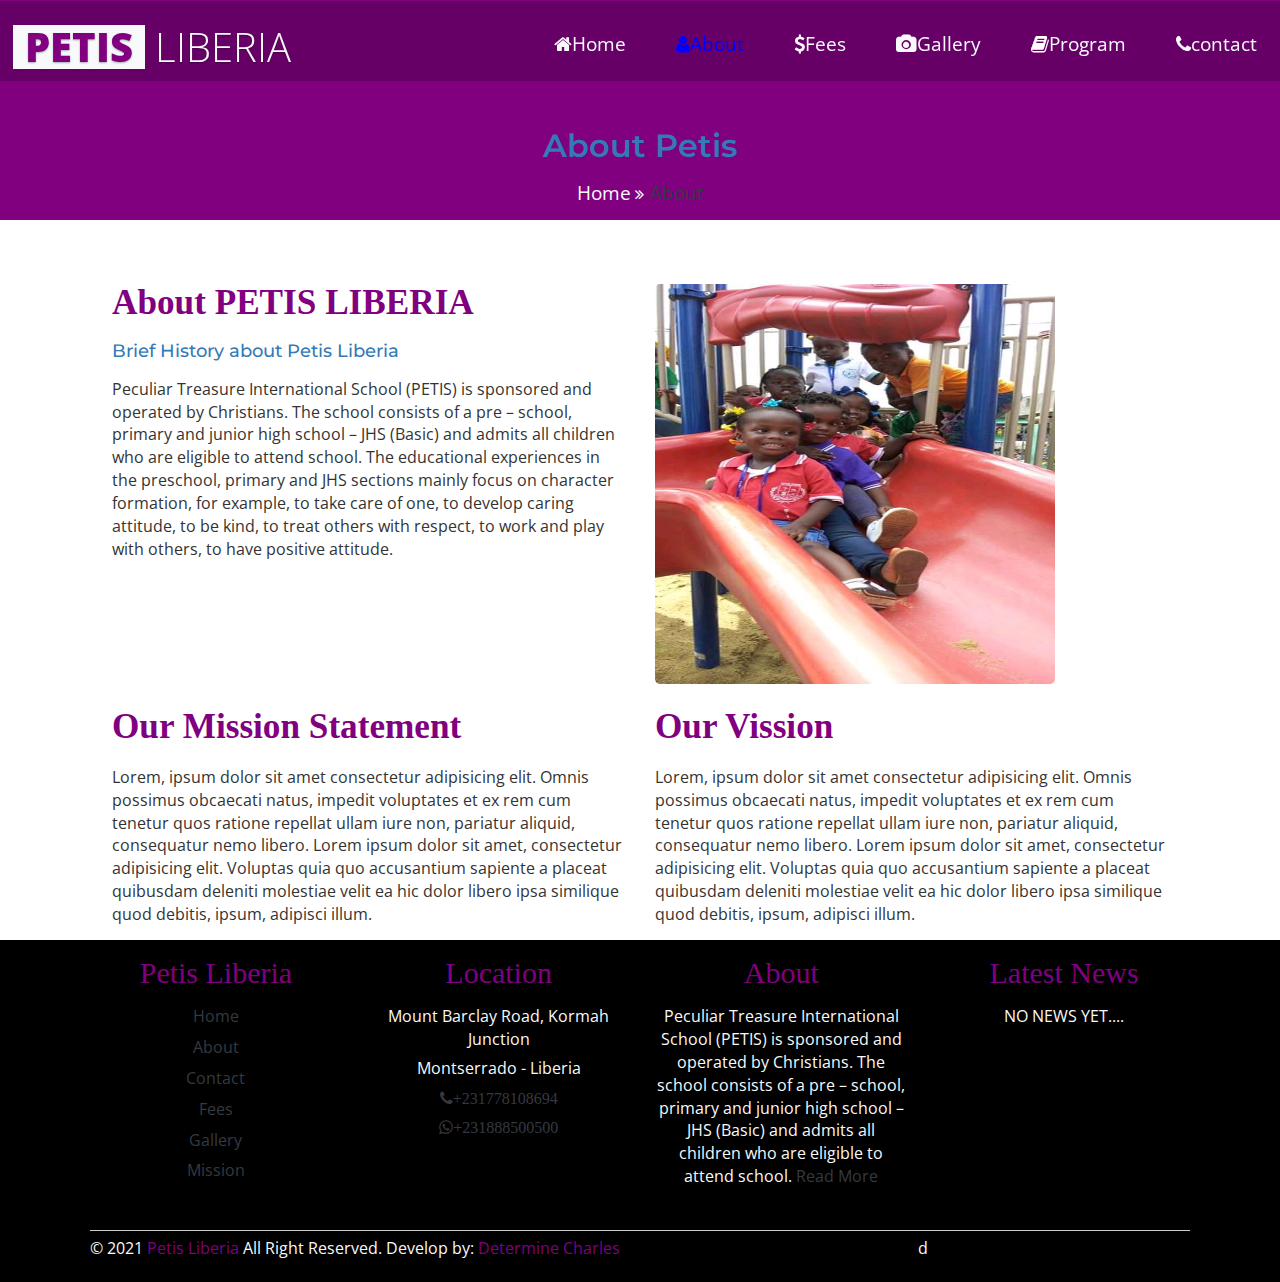
<file: petis-main/about-petis/about-petis.html>
<!DOCTYPE html>
<html lang="en">
<head>
<title>Petis | Home | Education Worth Acquiring </title>
<meta charset="UTF-8">
<meta name="viewport" content="width=device-width, initial-scale=1">
<meta http-equiv="Content-Type" content="text/html; charset=utf-8" />
<meta name="keywords" content="Perculiar Treasure International School Responsive Design" />
<script type="application/x-javascript"> addEventListener("load", function() { setTimeout(hideURLbar, 0); }, false);
		function hideURLbar(){ window.scrollTo(0,1); } </script>
	<link href="../../css/bootstrap.css" rel="stylesheet" type="text/css" media="all" />
	<link href="../../css/font-awesome.css" rel="stylesheet"> 

	<link href="../../css/petis-mobile-menu.css" rel="stylesheet" type="text/css" media="all" />

	<link href="../../css/style.css" rel="stylesheet" type="text/css" media="all" />
	<link href="//fonts.googleapis.com/css?family=Montserrat:100,100i,200,200i,300,300i,400,400i,500,500i,600,600i,700,700i,800,800i,900,900i&amp;subset=cyrillic,cyrillic-ext,latin-ext,vietnamese" rel="stylesheet">
	<link href="//fonts.googleapis.com/css?family=Open+Sans:300,300i,400,400i,600,600i,700,700i,800,800i&amp;subset=cyrillic,cyrillic-ext,greek,greek-ext,latin-ext,vietnamese" rel="stylesheet">
    <link rel="stylesheet" href="../../css/sticky.css">
    <link rel="stylesheet" href="about-petis.css">
</head>
<body>
<div id="home" class="petis-banner"> 
	<!-- header section-->
	<div class="sticky">
	<div class="petis-header">
		<div class="petis-logo">
			<h1><a class="navbar-brand" href="../../index.html"><span>Petis</span> <i>Liberia</i></a></h1>
		</div>
		<!--This navigation is for large screen devices-->
		<nav class="petis-nav">
			<ul class="petis-ul">
			<li> <a href="../../index.html"><i class="fa fa-home"></i>Home</a> </li>
			<li> <a href="#services"  class="petis-active"><i class="fa fa-user"></i>About</a> </li>
			<li> <a href="#services" class=""><i class="fa fa-usd"></i>Fees</a> </li>
					<li> <a href="#team" class=""><i class="fa fa-camera"></i>Gallery</a> </li>
					<li> <a href="#team" class=""><i style="color: #ffffff" class="fa fa-book"></i>Program</a> </li>
					<li> <a href="#mail" class=""><i class="fa fa-phone"></i>contact</a> </li>
			</ul>
		</nav>
		<!-- This navigation  will appear when the screen reaches 768px -->
		<div class="overlay overlay-contentpush">
			<button type="button" class="overlay-close"><i class="fa fa-times" aria-hidden="true"></i></button>

			<nav>
				<ul>
					<li> <a href="../../index.html" class="scroll"><i class="fa fa-home"></i>Home</a> </li>
					<li> <a href="#about" class="scroll"><i class="fa fa-user"></i>About Us</a> </li>
					<li> <a href="#stats" class="scroll"><i class="fa fa-usd"></i>Fees</a> </li>
					<li> <a href="#services" class="scroll"><i class="fa fa-camera"></i>Gallery</a> </li>
					<li> <a href="#testimonials" class="scroll"><i style="color: #ffffff" class="fa fa-book"></i>Program</a> </li>
					<li> <a href="#team" class="scroll"><i class="fa fa-phone"></i>contact</a> </li>
				</ul>
			</nav>
		</div>
		<div class="mobile-nav-button">
			<button id="trigger-overlay" type="button"><i class="fa fa-bars" aria-hidden="true"></i></button>
		</div>
		<!-- search -->
		<div class="petis-search">
			<div class="petis-main-header">
				<ul class="petis-header-buttons">
					<li><a class="petis-search-trigger" href="#petis-search"> <span></span></a></li>
				</ul>
			</div>
			<div id="petis-search" class="petis-search">
				<form action="#" method="post">
					<input name="Search" type="search" placeholder="Click enter after typing...">
				</form>
			</div>
        </div>
		<!-- //search -->

		<!-- <div class="clearfix"></div> -->
	</div>
	</div>
</div>
<!-- // header end-->
<div class="contianer-fluid sticky-top">
    <div class="row about-petis-main">
        <div class="col-lg-12 petis-abt">
          <h2 class="text-primary">About Petis</h2>
          <p class="text-light"><a class="abt-home" href="../../index.html">Home</a> 
             <span class="fa fa-angle-double-right"></span> 
            <a class="active" href="#">About</a></p>
        </div>
    </div>
</div>
<!-- About Petis Liberia -->
<section id="about-petis">
    <div class="row">
        <div class="col-lg-6 col-md-6 col-sm-12">
            <h3 class="petis-color petis-h3">About PETIS LIBERIA</h3>
            <h4 class="text-primary petis-h4">Brief History about Petis Liberia</h4>
            <p>Peculiar Treasure International School (PETIS) is sponsored and operated by Christians.
                 The school consists of a pre – school, primary and junior high school – JHS (Basic) and admits all 
                 children who are eligible to attend school. The educational experiences in the preschool, primary and JHS 
                 sections mainly focus on character formation, for example, to take care of one, to develop caring attitude, 
                to be kind, to treat others with respect, to work and play with others, to have positive attitude.</p>
        </div>
        <div class="col-lg-6 col-md-6 col-sm-12 petis-rght">
            <img src="../../images/petis-kid-playing1.jpg" alt="">
        </div>
        <!-- mission & vission -->
        <div class="col-lg-6 col-md-6 col-sm-12 mission-vission">
            <h2 class="petis-color">Our Mission Statement</h2>
            <p>
                Lorem, ipsum dolor sit amet consectetur adipisicing elit. 
                Omnis possimus obcaecati natus, impedit voluptates et ex rem 
                cum tenetur quos ratione repellat ullam iure non, pariatur aliquid, consequatur nemo libero.
                Lorem ipsum dolor sit amet, consectetur adipisicing elit. Voluptas 
                quia quo accusantium sapiente a placeat quibusdam deleniti molestiae velit ea hic 
                dolor libero ipsa similique quod debitis, ipsum, adipisci illum.
            </p>
        </div>
        <div class="col-lg-6 col-md-6 col-sm-12 mission-vission">
            <h2 class="petis-color">Our Vission</h2>
            <p>
                Lorem, ipsum dolor sit amet consectetur adipisicing elit. 
                Omnis possimus obcaecati natus, impedit voluptates et ex rem 
                cum tenetur quos ratione repellat ullam iure non, pariatur aliquid, consequatur nemo libero.
                Lorem ipsum dolor sit amet, consectetur adipisicing elit. Voluptas 
                quia quo accusantium sapiente a placeat quibusdam deleniti molestiae velit ea hic 
                dolor libero ipsa similique quod debitis, ipsum, adipisci illum.
            </p>
        </div>
        <!-- //mission & vission -->
    </div>
</section>
<!-- footer -->
<section class="footer">
    <div class="row footer-main">
        <div class="col-lg-3 col-md-4 col-sm-6">
            <h2>Petis Liberia</h2>
        <ul>
            <li><a href="../../index.html">Home</a></li>
            <li><a href="#">About</a></li>
            <li><a href="">Contact</a></li>
            <li><a href="">Fees</a></li>
            <li><a href="">Gallery</a></li>
            <li><a href="">Mission</a></li>
        </ul>
    </div>
    <div class="col-lg-3 col-md-4 col-sm-6">
            <h2>Location</h2>
            <p>Mount Barclay Road, Kormah Junction</p>
            <p>Montserrado - Liberia</p>
            <p><i class="fa fa-phone">+231778108694</i></p>
            <p><i class="fa fa-whatsapp">+231888500500</i></p>
        </div>
    <div class="col-lg-3 col-md-4 col-sm-6">
        <h2>About</h2>
        <p>
                Peculiar Treasure International School (PETIS) is sponsored
                 and operated by Christians. The school consists of a pre – school,
                  primary and junior high school – JHS (Basic) and admits all children
                   who are eligible to attend school.
                   <a href="#about-petis" class="bnt bnt-outline-petis-color">Read More</a>

        </p>
    </div>
    <div class="col-lg-3 col-md-4 col-sm-6">
        <h2>Latest News</h2>
        <p>NO NEWS YET....</p>
    </div> 
    <div class="col-lg-12 topborder">
        <p class="top-border"></p>
    </div>
    <div class="col-lg-6">
        <p class="petis-left-align">
            &copy; 2021 <span class="petis-color">Petis Liberia</span> All Right Reserved.
        Develop by: <a href="" id="abt-dev" class="petis-color">Determine Charles</a>
        </p>
    </div>
    <div class="col-lg-6">d</div>
    </div>
</section>
<!-- //footer -->



<script src="../../js/sticky.js"></script>

<!-- js -->
<script type="text/javascript" src="../../js/jquery-2.1.4.min.js"></script>
<!-- //js -->

<!-- /nav -->
<script src="../../js/modernizr-2.6.2.min.js"></script>
<script src="../../js/classie.js"></script>
<script src="../../js/demo1.js"></script>
<!-- //nav -->
<!-- cart-js -->
<!--search-bar-->
<script src="../../js/search.js"></script>
<!--//search-bar-->

<!-- stats -->
<script src="../../js/jquery.waypoints.min.js"></script>
<script src="../../js/jquery.countup.js"></script>
<script>
    $('.counter').countUp();
</script>
<!-- //stats -->

<!-- required-js-files-->
<link href="../../css/owl.carousel.css" rel="stylesheet">
    <script src="../../js/owl.carousel.js"></script>
        <script>
    $(document).ready(function() {
      $("#owl-demo").owlCarousel({
        items : 1,
        lazyLoad : true,
        autoPlay : true,
        navigation : false,
        navigationText :  false,
        pagination : true,
      });
    });
    </script>
<!--//required-js-files-->
<!-- //for-Testimonials -->

<!-- /Responsive slides js -->
<script src="../../js/responsiveslides.min.js"></script>
<script>
    $(function () {
      // Slideshow 4
      $("#slider4").responsiveSlides({
        auto: true,
        pager:true,
        nav:false,
        speed: 500,
        namespace: "callbacks",
        before: function () {
          $('.events').append("<li>before event fired.</li>");
        },
        after: function () {
          $('.events').append("<li>after event fired.</li>");
        }
      });

    });
</script>
    <script>
        $(function () {
          // Slideshow 4
          $("#slider3").responsiveSlides({
            auto: true,
            pager:false,
            nav:true,
            speed: 500,
            namespace: "callbacks",
            before: function () {
              $('.events').append("<li>before event fired.</li>");
            },
            after: function () {
              $('.events').append("<li>after event fired.</li>");
            }
          });
    
        });
    </script>
<!-- Responsive slides js -->

<script src="../../js/SmoothScroll.min.js"></script>
<!-- start-smoth-scrolling -->
<script type="text/javascript">
    jQuery(document).ready(function($) {
        $(".scroll").click(function(event){		
            event.preventDefault();
            $('html,body').animate({scrollTop:$(this.hash).offset().top},1000);
        });
    });
</script>
<!-- start-smoth-scrolling -->
<!-- here stars scrolling icon -->
<script type="text/javascript">
    $(document).ready(function() {					
        $().UItoTop({ easingType: 'easeOutQuart' });
                            
        });
</script>

<!-- move top -->
<button onclick="topFunction()" id="movetop" title="Go to top">
<span class="fa fa-long-arrow-up"></span>
</button>
<script>
// When the user scrolls down 20px from the top of the document, show the button
window.onscroll = function () {
    scrollFunction()
};

function scrollFunction() {
    if (document.body.scrollTop > 20 || document.documentElement.scrollTop > 20) {
        document.getElementById("movetop").style.display = "block";
    } else {
        document.getElementById("movetop").style.display = "none";
    }
}

// When the user clicks on the button, scroll to the top of the document
function topFunction() {
    document.body.scrollTop = 0;
    document.documentElement.scrollTop = 0;
}
</script>
<!-- /move top -->
<script type="text/javascript" src="../../js/bootstrap-3.1.1.min.js"></script><!-- bootstrap js file -->
</body>
</html>
</file>
<file: css/petis-mobile-menu.css>
:root{
    --light:#f8f9fa;
    --dark:#343a40;
    --shadow:rgba(255, 255, 255, 0.5);
    --redish:#dc3545;
    --charles-color:#e83e8c;
    --cd-hover: #007bff;
    --cd-background:rgb(207, 247, 247);
    --great: rgb(199, 184, 184);
    --determine: rgb(15, 15, 15);
  --indigo: #6610f2;
  --petis-color: #800080;
  --red: #dc3545;
  --orange: #fd7e14;
  --yellow: #ffc107;
  --deep-yellow:#e0ac1c;
  --green: #28a745;
  --teal: #20c997;
  --cyan: #17a2b8;
  --white: #fff;
  --gray: #6c757d;
  --gray-dark: #343a40;
  --primary: #007bff;
  --secondary: #6c757d;
  --success: #28a745;
  --info: #17a2b8;
  --warning: #ffc107;
  --danger: #dc3545;
}

/* Overlay style */

.overlay {
	position: fixed;
	width: 50%;
	height: 100%;
	top: 0;
	right: 0;
	z-index: 99999;
}


/* Overlay closing cross */

.overlay .overlay-close {
    width: 40px;
    height: 40px;
    position: absolute;
    right: 20px;
    top: 20px;
    overflow: hidden;
    background: none;
    color: var(--light);
    border: 1px solid #dcddde;
}

button#trigger-overlay {
    outline: none;
    border: none;
    background: none;
    text-align: center;
    color: var(--light);
    font-size: 1.65em;
    padding: 0 8px;
}


/* Menu style */

.overlay nav {
	text-align: center;
	position: relative;
	top: 20%;
	height: 0%;
	-webkit-transform: translateY(-50%);
	transform: translateY(-50%);
}

.overlay ul {
	list-style: none;
	padding: 0;
	margin: 0 auto;
	display: inline-block;
	height: 100%;
	position: relative;
}

.overlay ul li {
	display: block;
	-webkit-backface-visibility: hidden;
	backface-visibility: hidden;
	line-height: 2em;
}

.overlay ul li a {
    font-size: 1em;
    font-weight: 600;
    display: block;
    color: var(--light);
    -webkit-transition: color 0.2s;
    transition: color 0.2s;
    letter-spacing: 1px;
    padding: 0.5em 0;
    text-transform: uppercase;
	font-family: 'Montserrat', sans-serif;
	text-align: left;
}

.overlay ul li a:hover,
.overlay ul li a:focus {
    color: var(--petis-color);
}


/* Effects */

html,
body {
	overflow-x: hidden;
}

.container.overlay-open {

	-webkit-transform: translateX(50%);
	transform: translateX(50%);
	/* /* Effects */
}

.container::after {
	content: '';
	opacity: 0;
	visibility: hidden;
	position: absolute;
	top: 0;
	right: 0;
	width: 100%;
	height: 100%;
	background:#fff;
	-webkit-transition: opacity 0.5s, visibility 0s 0.5s;
	transition: opacity 0.5s, visibility 0s 0.5s;
}

.container.overlay-open::after {
	visibility: visible;
	opacity: 1;
	-webkit-transition: opacity 0.5s;
	transition: opacity 0.5s;
}

.overlay-contentpush {
	background:rgba(12, 12, 12, .9);
	visibility: hidden;
	-webkit-backface-visibility: hidden;
	backface-visibility: hidden;
	-webkit-transform: translateX(100%);
	transform: translateX(100%);
	-webkit-transition: -webkit-transform 0.5s, visibility 0s 0.5s;
	transition: transform 0.5s, visibility 0s 0.5s;
}

.overlay-contentpush.open {
	visibility: visible;
	-webkit-transform: translateX(0%);
	transform: translateX(0%);
	-webkit-transition: -webkit-transform 0.5s;
	transition: transform 0.5s;
}

@media screen and (max-height: 30.5em) {
	.overlay nav {
		height: 70%;
		font-size: 34px;
	}
	.overlay ul li {
		min-height: 34px;
	}
}

@media (max-width:600px) {
	.overlay ul li a {
		font-size: 15px;
	}
	.overlay ul li {
		line-height: 2em;
	}
}
</file>
<file: css/style.css>
html, body{
	margin:0;
	font-size: 100%;
	background: #fff;
	font-family: 'Open Sans', sans-serif;
}
body a {
	text-decoration:none;
	transition:0.5s all;
	-webkit-transition:0.5s all;
	-moz-transition:0.5s all;
	-o-transition:0.5s all;
	-ms-transition:0.5s all;
	font-family: 'Open Sans', sans-serif;
}
:root{
    --light:#f8f9fa;
    --dark:#343a40;
    --shadow:rgba(255, 255, 255, 0.5);
    --redish:#dc3545;
    --charles-color:#e83e8c;
    --cd-hover: #007bff;
    --cd-background:rgb(207, 247, 247);
    --great: rgb(199, 184, 184);
    --determine: rgb(15, 15, 15);
  --indigo: #6610f2;
  --petis-color: #800080;
  --red: #dc3545;
  --orange: #fd7e14;
  --yellow: #ffc107;
  --deep-yellow:#e0ac1c;
  --green: #28a745;
  --teal: #20c997;
  --cyan: #17a2b8;
  --white: #fff;
  --gray: #6c757d;
  --gray-dark: #343a40;
  --primary: #007bff;
  --secondary: #6c757d;
  --success: #28a745;
  --info: #17a2b8;
  --warning: #ffc107;
  --danger: #dc3545;
}

a:hover{
 text-decoration:none;
}
input[type="button"],input[type="submit"]{
	transition:0.5s all;
	-webkit-transition:0.5s all;
	-moz-transition:0.5s all;
	-o-transition:0.5s all;
	-ms-transition:0.5s all;
}
h1,h2,h3,h4,h5,h6{
	margin:0;
	font-family: 'Montserrat', sans-serif;
}	
p{
	margin:0;
}
ul{
	margin:0;
	padding:0;
}
label{
	margin:0;
}
img {
    border: 0;
    width: 100%;
}


/*-- header --*/
.petis-nav{text-align:right;}
.petis-nav .petis-ul li{
	text-align:right;
	list-style-type:none;
	display:inline-block;
	padding:1.5rem 1rem;
	font-size:1rem;
}

.petis-ul li a{
	color: var(--light);
}

.petis-ul li a:hover{
		color:var(--petis-color);
	}


.wrapper_top_w3layouts {
    position: relative;
}
.petis-logo {
    position: absolute;
    z-index: 99;
    left: .2rem;
    top: 5%;
}
.petis-ul a.petis-active{
	color:var(--petis-color);
	}
.petis-logo.inner_page_log {
    position: absolute;
    z-index: 99;
    left: 2%;
    margin-top: 47px;
}
.navbar-brand {
    font-size: 1.2em;
    color: var(--light);
    text-decoration: none;
    text-transform: uppercase;
    display: block;
    padding: 0;
    height: auto;
    text-shadow: 0 1px 2px rgba(0, 0, 0, 0.31);
}
.navbar-brand span {
    padding: 0.3em .3em;
    font-weight: 800;
    display: inline-block;
    background: var(--light);
    color: var(--petis-color);
}
.navbar-brand i {
    padding: 0.5em 0.5em 0.5em 0em;
    font-style: normal;
    display: inline-block;
    font-weight: 100;
	color: var(--light);
}
a.navbar-brand:hover {
    color: var(--light);
}
 ul.top_icons {
    position: absolute;
    z-index: 9;
    left: 45%;
    margin-top: 3em;
    bottom: 29%;
}
ul.top_icons li{
	display:inline-block;
	margin-right:16px;
}
ul.top_icons li a {
    color: var(--light);
    font-size:14px;
}
ul.top_icons li a:hover {
    color: var(--danger);
}
.top_nav_right {
    width: 17%;
    margin-top: 47px;
    position: absolute;
    z-index: 99;
    right: -2%;
}
/* Sticky navigation */
.sticky{
	   width: 100%;
	   position: fixed;
	   top: 0;
	   left: 0;
	   padding: 0 1.2rem;
	   z-index: 9999;
   
   }
/*-- menu --*/
.mobile-nav-button {
    position: fixed;
    margin: 47px 0 0 0;
    right: 15%;
    top: 0;
    z-index: 9999;
    cursor: pointer;
    width: 38px;
    height: 36px;
    background: var(--petis-color);
    display:none;
}

.mobile-menu ul li {
    list-style: none;
    margin-bottom: 1.2em;
	display: block;
	text-align: left;
	
}

.mobile-menu ul li a {
    width: 100%;
    margin: 0 auto;
    display: block;
    text-align: left;
    text-decoration: none;
    color: var(--light);
    font-size: 1em;
    font-weight: bold;
    overflow: hidden;
    position: relative;
    padding: 1em 0;
    text-transform: uppercase;
    letter-spacing: 3px;
}

.open>ul.dropdown-menu.agile_short_dropdown {
    display: block;
    transform: none !important;
    min-width: 65%;
    border: none;
    box-shadow: none;
    border-radius: 0;
    left: 18%;
}

.open>ul.dropdown-menu.agile_short_dropdown li {
    margin: 0 !important;
}

ul.dropdown-menu.agile_short_dropdown>li>a:hover {
    background: none;
}

.mobile-menu ul li a:after {
    content: '';
    background: #7aba1e;
    width: 100%;
    height: 100%;
    position: absolute;
    right: -100%;
    top: 0;
    z-index: -1;
    transition: 0.4s ease;
}

.mobile-menu ul li a:hover,
.mobile-menu ul li.active a {
    color: var(--petis-color)
}

.mobile-menu ul li a:hover:after,
.mobile-menu ul li.active a:after {
    right: 0;
}

li.dropdown.act a.petis_icons_act {
    background: #0e0e0e;
    color: #fff;
}

.mobile-menu img {
    position: absolute;
    width: 190px;
    display: block;
    left: 50%;
    top: 3rem;
    transform: translatex(-50%);
    -webkit-transform: translatex(-50%);
    -moz-transform: translatex(-50%);
    -o-transform: translatex(-50%);
    -ms-transform: translatex(-50%);
    padding: 0;
    text-align: center;
}

.mobile-menu--open {
    opacity: 1;
    right: 0%;
}

.dropdown.active.open a ul.dropdown-menu.agile_short_dropdown li a.w3_icon_1:after {
    background: none !important;
}

/*-- //menu --*/
/*-- /search --*/

.petis-header-buttons {
    position: fixed;
    display: inline-block;
    top: 47px;
    right: 18%;
    z-index: 99;
}
.petis-header-buttons li {
	display: inline-block;
}

.petis-search-trigger,
.petis-nav-trigger {
	position: relative;
	display: block;
	width: 36px;
    height:36px;
	overflow: hidden;
	white-space: nowrap;
	color: transparent;
	z-index: 3;
	background: #146eb4;
	border: 1px solid #146eb4;
}

.petis-search-trigger::before,
.petis-search-trigger::after {
	/* search icon */
	content: '';
	position: absolute;
	-webkit-transition: opacity 0.3s;
	-moz-transition: opacity 0.3s;
	transition: opacity 0.3s;
	/* Force Hardware Acceleration in WebKit */
	-webkit-transform: translateZ(0);
	-moz-transform: translateZ(0);
	-ms-transform: translateZ(0);
	-o-transform: translateZ(0);
	transform: translateZ(0);
	-webkit-backface-visibility: hidden;
	backface-visibility: hidden;
}

.petis-search-trigger::before {
    top: 6px;
    left: 8px;
    width: 18px;
    height: 18px;
    -webkit-border-radius: 50%;
    -moz-border-radius: 50%;
    border-radius: 50%;
    border: 3px solid #fff;
}

.petis-search-trigger::after {
    height: 3px;
    width: 8px;
    background: #fff;
    bottom: 9px;
    right: 5px;
	-webkit-transform: rotate(45deg);
	-moz-transform: rotate(45deg);
	-ms-transform: rotate(45deg);
	-o-transform: rotate(45deg);
	transform: rotate(45deg);
}

.petis-search-trigger span {
	/* container for the X icon */
	position: absolute;
	height: 100%;
	width: 100%;
	top: 0;
	left: 0;
}

.petis-search-trigger span::before,
.petis-search-trigger span::after {
	content: '';
	position: absolute;
	display: inline-block;
	height: 3px;
	width: 22px;
	top: 50%;
	margin-top: -2px;
	left: 50%;
	margin-left: -11px;
	background: #fff;
	opacity: 0;
	-webkit-transform: translateZ(0);
	-moz-transform: translateZ(0);
	-ms-transform: translateZ(0);
	-o-transform: translateZ(0);
	transform: translateZ(0);
	-webkit-backface-visibility: hidden;
	backface-visibility: hidden;
	-webkit-transition: opacity 0.3s, -webkit-transform 0.3s;
	-moz-transition: opacity 0.3s, -moz-transform 0.3s;
	transition: opacity 0.3s, transform 0.3s;
}

.petis-search-trigger span::before {
	-webkit-transform: rotate(45deg);
	-moz-transform: rotate(45deg);
	-ms-transform: rotate(45deg);
	-o-transform: rotate(45deg);
	transform: rotate(45deg);
}

.petis-search-trigger span::after {
	-webkit-transform: rotate(-45deg);
	-moz-transform: rotate(-45deg);
	-ms-transform: rotate(-45deg);
	-o-transform: rotate(-45deg);
	transform: rotate(-45deg);
}

.petis-search-trigger.search-is-visible::before,
.petis-search-trigger.search-is-visible::after {
	/* hide search icon */
	-moz-opacity: 0;
	opacity: 0;
}

.petis-search-trigger.search-is-visible span::before,
.petis-search-trigger.search-is-visible span::after {
	/* show close icon */
	-moz-opacity: 1;
	opacity: 1;
}

.petis-search-trigger.search-is-visible span::before {
	-webkit-transform: rotate(135deg);
	-moz-transform: rotate(135deg);
	-ms-transform: rotate(135deg);
	-o-transform: rotate(135deg);
	transform: rotate(135deg);
}

.petis-search-trigger.search-is-visible span::after {
	-webkit-transform: rotate(45deg);
	-moz-transform: rotate(45deg);
	-ms-transform: rotate(45deg);
	-o-transform: rotate(45deg);
	transform: rotate(45deg);
}

.petis-search {
	position: absolute;
	width: 100%;
	top: 12%;
	left: 0;
	z-index: 3;
	opacity: 0;
	visibility: hidden;
	-webkit-transition: opacity .3s 0s, visibility 0s .3s;
	-moz-transition: opacity .3s 0s, visibility 0s .3s;
	transition: opacity .3s 0s, visibility 0s .3s;
}

.petis-search input {
	border-radius: 0;
	border: none;
	background: rgba(0, 0, 0, 0.75);
	width: 100%;
	-webkit-appearance: none;
	-moz-appearance: none;
	-ms-appearance: none;
	-o-appearance: none;
	appearance: none;
	font-size: 1em;
    padding: 1.5em 3em;
	color: #fff;
	letter-spacing: 3px;
    
}

.petis-search input::-webkit-input-placeholder {
	color: #fff !important;
}

.petis-search input::-moz-placeholder {
	color: #fff !important;
}

.petis-search input:-moz-placeholder {
	color: #fff !important;
}

.petis-search input:-ms-input-placeholder {
	color: #fff !important;
}

.petis-search input:focus {
	outline: none;
}

.petis-search.is-visible {
	-moz-opacity: 1;
	opacity: 1;
	visibility: visible;
	-webkit-transition: opacity .3s 0s, visibility 0s 0s;
	-moz-transition: opacity .3s 0s, visibility 0s 0s;
	transition: opacity .3s 0s, visibility 0s 0s;
}

/*-- //search --*/

/*-- //header --*/


/* book */
.book {
    background: var(--petis-color);
}
.book-background{
    padding: 7em 0;
}
.book h3 {
    color:var(--light);
    text-align: center;
    font-size: 30px;
    text-transform: capitalize;
    margin-bottom: .5em;
}
.book p {
    color: var(--light);
    font-size: 15px;
    letter-spacing: 1px;
    text-align: center;
    width: 70%;
    margin: 2em auto 0;
    line-height: 1.8em;
}
.book ul {
    text-align: center;
}
.book li {
    list-style-type: none;
    display: inline-block;
}
.readmore-w3 {
    margin-top: 3em;
}
.readmore-w3 a {
    color: var(--light);
    font-size: 16px;
    padding: .7em 2em;
    background: var(--primary);
    text-decoration: none;
    text-align: center;
    letter-spacing: 2px;
	font-family: 'Montserrat', sans-serif;
}
a.readmore.register {
    background: #ff4f81;
}
a.readmore.admission {
    background: #2dde98;
}
.readmore-w3 a:hover {
    background: #ff4c4c;
}
/* //book */

/* pop up for sign in and sign up form */
#small-dialog1 h3{
    color: #ff4c4c;
    font-size: 30px;
    margin-bottom: 30px;
    text-align: center;
    text-transform: uppercase;
}
#small-dialog1 input[type="text"], #small-dialog1 input[type="password"], #small-dialog1 input[type="email"], #small-dialog1 input[type="password"] {
    padding: 12px 16px;
    font-size: 14px;
    border: 1px solid #808080;
    background: transparent;
    outline: none;
    width: 100%;
    margin-bottom: 20px;
	font-family: 'Montserrat', sans-serif;
}
div#small-dialog1,div#small-dialog2 {
    padding: 50px;
}
form ul {
    float: left;
    list-style-type: none;
}
form a {
    color: #000;
    float: right;
    font-size: 13px;
}
#small-dialog1 input[type="submit"], #small-dialog1 input[type="submit"] {
    background: #146eb4;
    border: none;
    padding: 9px 10px;
    color: #fff;
    font-size: 15px;
    outline: none;
    margin: 0 auto;
    margin-top: 20px;
    width: 35%;
    letter-spacing: 2px;
    display: block;
	font-family: 'Montserrat', sans-serif;
}
.modal-content{
    border-radius: 0px;
}
.modal-dialog {
    margin: 10px auto;
}
ul li input[type="checkbox"]+label {
    position: relative;
    padding-left: 23px;
    border: #F0F8FF;
    color: #000;
    display: inline-block;
    font-size: 13px;
}
ul li input[type="checkbox"]+label span:first-child {
    width: 17px;
    height: 15px;
    display: inline-block;
    border: 1px solid #000;
    position: absolute;
    top: 1px;
    left: 1px;
    bottom: 4px;
}
input[type="radio"], input[type="checkbox"] {
    display: none;
}
ul li input[type="checkbox"]:checked+label span:first-child:before {
    content: "";
    background: url(../images/tick.png)no-repeat;
    position: absolute;
    left: 2px;
    top: 2px;
    font-size: 10px;
    width: 10px;
    height: 10px;
}
#small-dialog2 h3 {
    color: #ff4c4c;
    font-size: 30px;
    margin-bottom: 30px;
    text-align: center;
    text-transform: uppercase;
}
#small-dialog2 input[type="text"], #small-dialog input[type="password"], #small-dialog2 input[type="email"], #small-dialog2 input[type="password"], #small-dialog2 input[type="tel"], select {
    padding: 12px 16px;
    font-size: 14px;
    border: 1px solid #808080;
    background: transparent;
    outline: none;
    width: 100%;
    margin-bottom: 20px;
	font-family: 'Montserrat', sans-serif;
}
#small-dialog input[type="submit"], #small-dialog2 input[type="submit"] {
    background: #146eb4;
    border: none;
    padding: 9px 10px;
    color: #fff;
    font-size: 15px;
    outline: none;
    margin: 0 auto;
    margin-top: 20px;
    width: 45%;
    letter-spacing: 2px;
    display: block;
	font-family: 'Montserrat', sans-serif;
}
/* //pop up for sign in and sign up form */

/*-- banner --*/ 
.petis-banner{
	position: relative;
}   
.banner-dott {
    background: url(../images/dott.png)repeat 0px 0px;
    background-size: 2px;
    -webkit-background-size: 2px;
    -moz-background-size: 2px;
    -o-background-size: 2px;
    -ms-background-size: 2px;
}
.banner-dott1 {
    background: url(../images/dott.png)repeat 0px 0px;
    background-size: 2px;
    -webkit-background-size: 2px;
    -moz-background-size: 2px;
    -o-background-size: 2px;
    -ms-background-size: 2px;
}

/*-- banner-text --*/ 
.petis-header{
    position: absolute;
    top: 0;
    z-index: 99;
    text-align: center;
    left: 0;
    width: 100%;
}
.petis-banner-info h3 {
    color: var(--petis-color);
    font-size: 2rem;
    margin: 0;
    font-weight: 200;
    letter-spacing: 1px;
    text-transform: uppercase;
    margin-bottom: 1rem;
    text-shadow: 0 1px 2px rgba(0, 0, 0, 0.31);
}

.petis-banner-info h3.second {
	font-weight: 200;
	color:var(--light); 
	top:1rem;
	font-size:1.8rem;
}
.petis-banner-info h3 span{
	    background: var(--primary);
    padding: 0 15px;
}
.petis-banner-info {
    text-align: left;
    padding: 15em 0 20em;
}
.petis-banner-info p {
    color: var(--primary);
    font-size: 1em;
    line-height: 1.8em;
    letter-spacing: 5px;
    margin: 2em auto;
}
.petis_more{
	position:relative;
}
.petis_more a {
    font-size: 15px;
    color: var(--light);
    text-decoration: none;
    text-transform: capitalize;
    letter-spacing: 2px;
    position: relative;
    background: var(--petis-color);
    padding: 10px 20px;
}
.petis_more a:focus{
	outline:none;
}
.petis_more a:hover{
	color:var(--light);
}
.petis_more a:before,.petis_more a:after{
	content: '';
    background: var(--light);
    width: 85%;
    height: 2px;
    position: absolute;
    left: 105%;
    top: 46%;
}
.petis_more a:after{
	-webkit-transition-delay: 0.4s;
    transition-delay: 0.4s;
	    -webkit-transform: scale3d(0, 1, 1);
    transform: scale3d(0, 1, 1);
    -webkit-transform-origin: center left;
    transform-origin: center left;
    -webkit-transition: transform 0.4s cubic-bezier(0.22, 0.61, 0.36, 1);
    transition: transform 0.4s cubic-bezier(0.22, 0.61, 0.36, 1);
}
.petis_more a:hover::before, .petis_more a:hover::after {
    -webkit-transform: scale3d(1, 1, 1);
    transform: scale3d(1, 1, 1);
    -webkit-transition-delay: 0s;
    transition-delay: 0s;
}
.petis_more a::after {
    background: var(--danger);
}
/*-- //banner-text --*/
/*-- banner-top --*/
.petis-banner-top{
    background: url(../images/graduation.jpg) no-repeat 0px 0px;
    background-size: cover;	
	-webkit-background-size: cover;	
	-moz-background-size: cover;
	-o-background-size: cover;		
	-moz-background-size: cover;
	min-height:780px;
}
.petis-banner-top1{
	background: url(../images/petis-student1.jpg) no-repeat 0px 0px;
    background-size: cover;	
	-webkit-background-size: cover;	
	-moz-background-size: cover;
	-o-background-size: cover;		
	-moz-background-size: cover;
	min-height:780px;
}
.petis-banner-top2{
	background: url(../images/graduation-1.jpg) no-repeat 0px 0px;
    background-size: cover;	
	-webkit-background-size: cover;	
	-moz-background-size: cover;
	-o-background-size: cover;		
	-moz-background-size: cover;	
	min-height:780px;
}
.petis-banner-top3{
	background: url(../images/petis-staff.jpg) no-repeat 0px 0px;
    background-size: cover;	
	-webkit-background-size: cover;	
	-moz-background-size: cover;
	-o-background-size: cover;		
	-moz-background-size: cover;	
	min-height:780px;
}

/*-- //banner-top --*/ 
/*--slider--*/
#slider2,
#slider3 {
  box-shadow: none;
  -moz-box-shadow: none;
  -webkit-box-shadow: none;
  margin: 0 auto;
}
.rslides_tabs li:first-child {
  margin-left: 0;
}
.rslides_tabs .rslides_here a {
  background: rgba(255,255,255,.1);
  color:var(--light);
  font-weight: bold;
}
.events {
  list-style: none;
}
.callbacks_container {
  position: relative;
  float: left;
  width: 100%;
}
.callbacks {
  position: relative;
  list-style: none;
  overflow: hidden;
  width: 100%;
  padding: 0;
  margin: 0;
}
.callbacks li {
  position: absolute;
  width: 100%;
}
.callbacks img {
  position: relative;
  z-index: 1;
  height: auto;
  border: 0;
}
.callbacks .caption {
	display: block;
	position: absolute;
	z-index: 2;
	font-size: 20px;
	text-shadow: none;
	color: var(--light);
	left: 0;
	right: 0;
	padding: 10px 20px;
	margin: 0;
	max-width: none;
	top: 10%;
	text-align: center;
}

.callbacks_nav {
    position: absolute;
    -webkit-tap-highlight-color: rgba(0,0,0,0);
    top:55%;
    left: 40px;
    opacity: 0.7;
    z-index: 3;
    text-indent: -9999px;
    overflow: hidden;
    text-decoration: none;
    height: 34px;
    width: 34px;
    background: url(../images/left.png) no-repeat 0px 0px;
}
.callbacks_nav.next {
    left: auto;
    background: url(../images/right.png) no-repeat 0px 0px;
    right: -62px;
}
.callbacks_nav.prev {
    left: auto;
    background: url(../images/left.png) no-repeat 0px 0px;
    left: -58px;
}
#slider3-pager a {
  display: inline-block;
}
#slider3-pager span{
  float: left;
}
#slider3-pager span{
	width:100px;
	height:15px;
	background:var(--light);
	display:inline-block;
	border-radius:30em;
	opacity:0.6;
}
#slider3-pager .rslides_here a {
  background: --light;
  border-radius:30em;
  opacity:1;
}
#slider3-pager a {
  padding: 0;
}
#slider3-pager li{
	display:inline-block;
}
.rslides {
  position: relative;
  list-style: none;
  overflow: hidden;
  width: 100%;
  padding: 0;
}
.rslides li {
  -webkit-backface-visibility: hidden;
  position: absolute;
  display:none;
  width: 100%;
  left: 0;
  top: 0;
}
.rslides li{
  position: relative;
  display:block;
  float: left;
}
.rslides img {
  height: auto;
  border: 0;
  }
.callbacks_tabs {
    list-style: none;
    position: absolute;
    bottom: 6%;
    left: 46.3%;
    padding: 0;
    margin: 0;
    display: block;
    z-index: 99;
}
.slider-top span{
	font-weight:600;
}
.callbacks_tabs li {
    display:inline-block;
    margin: 0px;
}
/*----*/
.callbacks_tabs a{
 visibility: hidden;
}
.callbacks_tabs a:after {
    content: "\f111";
    font-size: 0;
    font-family: FontAwesome;
    visibility: visible;
    display: block;
    height:10px;
    width:10px;
    display: inline-block;
	border:2px solid #fff;
    background: #ffffff;
    border-radius: 50%;
    -webkit-border-radius: 50%;
    -o-border-radius: 50%;
    -moz-border-radius: 50%;
    -ms-border-radius: 50%;
}
.callbacks_here a:after{
       background: none;
	border:2px solid #fff;
}
/*-- //slider --*/

.thim-click-to-bottom {
   position: absolute;
    bottom: 17%;
    left: 15%;
    width: 40px;
    height: 40px;
    font-size: 40px;
    line-height: 40px;
    -webkit-animation: bounce 2s infinite ease-in-out;
    z-index: 99;
}
.thim-click-to-bottom i {
    color: #fff;
}
.rotate a {
    border: 2px solid #fff;
    font-size: 20px;
    width: 40px;
    height: 65px;
    padding: 12px;
    line-height: 65px;
	border-radius: 30px;
    text-align: center;
}
@-webkit-keyframes bounce {
	0%, 20%, 60%, 100%  { -ms-transform: translateY(0); }
	0%, 20%, 60%, 100%  { -o-transform: translateY(0); }
	0%, 20%, 60%, 100%  { -moz-transform: translateY(0); }
	0%, 20%, 60%, 100%  { -webkit-transform: translateY(0); }
    40%  { -webkit-transform: translateY(-20px); }
	80% { -webkit-transform: translateY(-10px); }
}
/*-- hover-effect --*/
/* //banner */


/* about bottom */
.aboutleft {
    padding: 0;
}
.aboutleft img{
	border-radius: 5px;
}
.aboutleft img.first-image{
	width: 32%;
	top: 5rem;
}
.aboutleft img.second-image{
	width: 30% !important;
	top: 2em;
	left: 12em;
	position: absolute;
	transform: rotate(23deg)
}

.aboutleft img:hover{
	transform: scale(1.1);
	cursor: pointer;
}
.about {
    padding: 5em 0;
}
.aboutright h3 {
    text-transform: uppercase;
    line-height: 35px;
    font-weight: 600;
    font-size: 24px;
    letter-spacing: 1px;
}
.aboutright h4 {
    margin: 1em 0;
    font-style: italic;
    font-family: initial;
    font-size: 20px;
}
.aboutright p {
    font-size: 14px;
    letter-spacing: 1px;
    line-height: 28px;
    color: #636363;
    width: 95%;
    margin: 2em 0;
}
.aboutright {
    padding: 4em 7em 4em 4em;
}
.petis-button a {
    outline: none;
    padding: 10px 30px;
    border: none;
    font-size: 15px;
    color: #333;
    margin: 1em 0 0;
    width: 100%;
    text-align: left;
    text-transform: capitalize;
    background: transparent;
    border: 2px solid #333;
    letter-spacing: 1px;
}
.petis-button a:hover, .services-grid a:hover {
    background-color: #146eb4;
    border: 2px solid #146eb4;
    color: #fff;
}
.petis-button {
    margin-top: 3em;
}
/* //about bottom */

/* Events sections */
	.petis-events-head{
		padding: .3rem 10% 1rem 10%;
		/* text-align: center; */
	}
	.events-main{
		padding-bottom: 1rem;
	}
	.petis-events-head .events-heading{
		font-family: 'Times New Roman', Times, serif, sans-serif;
		font-weight: 600;
		text-transform: uppercase;
		text-align: left;
		font-size: 1.5rem;
		padding-bottom: 1em;
	}
	.petis-events-head p{
		font-size: 12px;
		color: #55585c;
		padding-top: .2rem;
	}
	.petis-events-head h3{
		font-size: 1.3rem;
	}
/* //Events sections */

/* Petis Courses */
.petis-courses{
	background-image: url('../images/petis-student2.jpg');
	background-attachment: fixed;
	background-repeat: no-repeat;
	background-size: cover;
	background-position: center;
	color: var(--light);
	text-align: center;
}
.petis-course{
	padding: 1rem 7rem 1rem 7rem;
}
.coursename{
	background: rgba(0, 0, 0, 0.5);
	padding:1rem;
}
/*-- //petis-courses --*/
/*-- counter --*/
.petis-center{
	text-align: center;
}
.counter-icons{
	/* padding-left: 2rem; */
	font-size: 3rem;
	padding-bottom:  1rem;
	color: var(--petis-color)
}
.petis_stats_left p {
    letter-spacing: 2px;
    color: var(--primary);
    line-height: inherit;
    margin: 0em 0 0.1em 0;
	font-family: 'Montserrat', sans-serif;
	/* text-align: center; */
}
p.counter {
	font-size: .2rem
}
.petis_stats_left h3 {
    font-size: 3rem;
    color: #525252;
    letter-spacing: 2px;
    margin: 0;
	font-weight: 600;
	/* text-align: center */
}
/*-- counter --*/


.petis-color{
	color: var(--petis-color)
}
.petis-bg{
	background: var(--petis-color)
}

 /* Petis Administration and staff  */
 .admin-staff-head{
	margin-top: 2rem;
	color: var(--light);
	text-align: center;
 }
 .petis-admin{
	 padding: 3rem;
 }
 .admin-para{
	 color: var(--primary);
	 padding-bottom: 2.5rem;
	 font-family: 'Times New Roman', Times, serif;
	 font-weight: bold;
	 font-size: 2rem;
	 text-align: left;
 }
 .petis-heading1{
	 font-size: 1.5rem;
	 font-family: sans-serif;
 }
 /* //Petis Administration and staff  */
/* footer section */
 .footer{
	 padding:1rem 7% 1rem 7%;
	 background: #000;
	 color: var(--light);
	 text-align: left;
	 text-align: center;
	}
	.footer h2{
		padding-bottom: 1rem;
		color: var(--light);
		font-family: 'Times New Roman', Times, serif, sans-serif;
		color: var(--petis-color);
	}
	.footer p{
		padding-bottom: .4rem;
	}
	.footer .fa{
		color: #343a40;
	}
	.footer a{
		color: #343a40;
	}
	.footer ul li{
		list-style-type: none;
		padding-bottom: .5rem;
	}
	.footer a:hover{
		color: var(--light);
	}
	.topborder{
		padding-top: 2.2rem;
		clear: both;
	}
	.top-border{
		width: 100%;
		border-top: 1px solid #ccc;
	}
	.petis-left-align{
		text-align: left;
	}
	a#abt-dev{
		color: var(--petis-color)
	}
	.footer .footer-icons{
		padding-right: 1rem;
		font-size: 1.5rem;
	}
	.footer a.footer-icons .fa:hover{
		color: var(--light);
	}
/* //Footer section */

/*-- to-top --*/
#movetop {
    display: none;
    position: fixed;
    bottom: 40px;
    right: 15px;
    z-index: 99;
    cursor: pointer;
    width: 40px;
    height: 40px;
    border-width: initial;
	background: var(--petis-color);
	color: var(--light);
    border-style: none;
    border-color: initial;
    -o-border-image: initial;
    border-image: initial;
    outline: none;
    padding: 0px;
    border-radius: 4px;
    opacity: .8;
    transition: all 20.5s ease-out 20s;
}
/*-- //to-top --*/
.petis-color{
	color: var(--petis-color)
}
/*-- Responsive design for devices --*/

@media(max-width: 1440px){
	.petis-nav .petis-ul li{
		padding:1.5em 1.2em;
		font-size: 1.4rem
	}
	.petis-logo {
		left: .99rem;
		top: 1rem;
	}
	.mobile-nav-button {
		right: 11%;
	}
	.petis-header-buttons {
		right: 14%;
	}
	.thim-click-to-bottom {
		left: 10%;
	}
	.aboutright {
		padding: 2em 7em 3em 4em;
	}
	.petis_stats_left h3 {
		font-size: 1em;
	}
	.petis_stats_left p {
		font-size: 2.5em;
	}
	
	.petis_social_icons ul li a i {
		width: 35px;
		height: 35px;
		line-height: 35px;
	}
}
@media(max-width: 1366px){
	.petis-nav .petis-ul li{
		padding:1.2em .8em;
		font-size: 1.4rem
	}
	.petis-logo {
		left: .9rem;
	}	
	.mobile-nav-button {
		right: 8%;
	}
	.petis-header-buttons {
		right: 11%;
	}
	.thim-click-to-bottom {
		left: 7%;
	}
	.petis-banner-info h3 {
		font-size: 2.5em;
		margin-bottom: 0.2em;
	}
	.navbar-brand {
		font-size: 1.1em;
	}
	.petis-banner-top, .petis-banner-top1, .petis-banner-top2, .petis-banner-top3, .petis-banner-top4, .banner-dott {
		min-height: 680px;
	}
	.petis-banner-info {
		text-align: left;
		padding: 15em 0 0;
	}
	.aboutright {
		padding: 2em 5em 1em 4em;
	}
	.aboutright h3 {
		font-size: 22px;
		letter-spacing: 1px;
	}
	.petis_stats_left h3 {
		font-size: 1em;
	}
	.aboutright p {
		letter-spacing: .5px;
		width: 100%;
	}
	.readmore-w3 a {
		font-size: 15px;
		padding: .7em 1.5em;
		letter-spacing: 1px;
	}
	.book h3 {
		font-size: 28px;
	}
	.test-review p {
		width: 70%;
	}
	p.date {
		width: 100%;
	}
	.team_grid1 h4 {
		font-size: 28px;
		letter-spacing: 0px;
	}
	.view .mask, .view .content {
		padding: 1em 1.3em;
	}
	.w3l_team_grid h4 {
		font-size: 1.2em;
	}
	h3.heading {
		margin-bottom: 35px;
		font-size: 45px;
	}
	.book-background {
		padding: 5em 0;
	}
}
@media(max-width: 1280px){
	.petis-nav .petis-ul li{
		padding:1.5em 1.2em;
		font-size: 1.2rem
	}
	.petis-banner-top, .petis-banner-top1, .petis-banner-top2, .petis-banner-top3, .petis-banner-top4, .banner-dott {
		min-height: 640px;
	}
	.petis-logo {
		left: .8rem;
	}
	.mobile-nav-button {
		right: 6%;
		margin: 30px 0 0 0;
	}
	.cd-header-buttons {
		right: 9.5%;
		top: 30px;
	}
	.thim-click-to-bottom {
		left: 6%;
		top: 28rem;
	}
	.petis-banner-info {
		padding: 13em 0 0;
	}
	.aboutright h3 {
		font-size: 21px;
		letter-spacing: 0px;
	}
	.petis_stats_left h3 {
		font-size: 1em;
	}	
	.aboutright {
		padding: 1em 4em 1em 4em;
	}
	.aboutright h4 {
		margin: 1em 0;
	}
	.aboutright p {
		margin: 1em 0;
	}
	.petis_stats_left p {
		margin: 0em 0 0.1em 0;
	}
	.petis-button a {
		padding: 8px 25px;
		font-size: 14px;
	}
	.test-review p {
		width: 75%;
	}
	p.date {
		width: 100%;
	}

}
@media(max-width: 1080px){
	.thim-click-to-bottom {
		left: 10%;
		top: 25rem;
	}
	.petis-logo{left: .8rem;
	}
	.petis-nav .petis-ul li{
		padding:1.5em .5em;
	}
	.petis-header-buttons {
		right: 10%;
	}
	.petis-banner-info h3 {
		font-size: 2.3em;
	}
	.petis-banner-top, .petis-banner-top1, .petis-banner-top2, .petis-banner-top3, .petis-banner-top4, .banner-dott {
		min-height: 600px;
	}
	.petis-banner-info {
		padding: 11em 0 0;
	}
	.rotate a {
		font-size: 15px;
		padding: 9px;
	}
	.petis-banner-info p {
		font-size: .9em;
		letter-spacing: 4px;
		margin: 1em auto 2em;
	}
	.aboutright {
		padding: .5em 2em 1em 2em;
	}
	.petis-button {
		margin-top: 2em;
	}
	.book-background {
		padding: 4em 0;
	}
	.services-info h4 {
		font-size: 15px;
	}
	
	.test-review p {
		width: 90%;
	}
	.test-review p.date {
		width: 100%;
	}
	.test-review h5 {
		letter-spacing: 1px;
		font-size: 22px;
	}
	.overlay {
		width: 60%;
	}
	.petis-division{
		padding-bottom: 2rem;
	}
}
@media(max-width: 1024px){
	.thim-click-to-bottom{
		top: 25rem
	}
	.petis-nav .petis-ul li{
		padding:1.5em .5em;
	}
	.petis-logo{left: .8rem;}
	.petis-banner-top, .petis-banner-top1, .petis-banner-top2, .petis-banner-top3, .petis-banner-top4, .banner-dott {
		min-height: 560px;
	}
	.services,.about,.team {
		padding: 4em 0;
	}
	.contact {
		padding: 4em 0 0;
	}
	.services-grid-2 p {
		font-size: 13px;
		letter-spacing: 1px;
	}
	.services-grid a {
		padding: 8px 25px;
		font-size: 14px;
	}
	.petis_social_icons ul li a i {
		width: 33px;
		height: 33px;
		font-size: 16px;
		line-height: 33px;
	}
}
@media(max-width: 998px){
	.thim-click-to-bottom {
		left: 10%;
		top: 26rem;
	}
	
	.aboutleft img.first-image{
		width: 40%
	}
.aboutleft img.second-image{
	position: relative;
	transform: rotate(2deg);
	width: 40%;
	left: 0;
	top: 0;
}
}
@media(max-width: 991px){
	.navbar-brand {
		font-size: .9em;
	}
	.petis-logo {
		left: .8rem;
	}
	.mobile-nav-button {
		right: 14%;
		margin: 30px 0 0 0;
	}
	.petis-header-buttons {
		right: 18.5%;
	}
	.thim-click-to-bottom {
		left: 14%;
		top: 25rem;
	}
	.aboutleft {
		padding: 0;
		padding-left: 2em;
		padding-bottom: 1em;
		width: 60%;
	}
	.book h3 {
		font-size: 25px;
	}
	.book p {
		width: 90%;
	}
	.petis_stats_left {
		width: 25%;
		float: left;
	}
	.services-grid-2 {
		padding-right: 0em;
		padding-bottom: 5em;
	}
	
	.petis-search input {
		font-size: .9em;
		padding: 1.2em 3em;
	}
}
@media(max-width: 900px){
	.petis-logo {
		left: .8rem;
	}
	.mobile-nav-button {
		right: 10%;
	}
	.petis-header-buttons {
		right: 15%;
	}
	.thim-click-to-bottom {
		left: 10%;
		top: 70%
	}
	.petis-search input {
		font-size: .9em;
		padding: 1em 3em;
	}
	.view .mask, .view .content {
		padding: 1em 3.5em;
	}
	h3.heading {
		margin-bottom: 30px;
		font-size: 40px;
	}
}
@media(max-width: 800px){
	.petis-nav .petis-ul li{
		font-size: .9rem;
		padding:1.2em .5em;
	}
	.petis-logo {
		left: .5rem;
	}
	.mobile-nav-button {
		right: 5%;
	}
	.petis-header-buttons {
		right: 10%;
	}
	.thim-click-to-bottom {
		left: 5%;
		top:75%
	}
	.petis-layouts i.fa {
		font-size: 30px;
	}
	.test-review p {
		width: 100%;
	}
	.team_left_grid {
		width: 68%;
		margin: 0 auto;
	}
}
@media(max-width: 768px){
	.aboutleft img.second-image {
		width: 50%;
		top: 0;
		left: 1em;
		position: relative;
		transform: rotate(1deg);
	}
	.thim-click-to-bottom{
		top: 24rem
	}
.petis-nav .petis-ul li{display:none;}
.mobile-nav-button {display:block;}
	.petis-header-buttons {
		right: 11%;
	}
	.petis-banner-info {
		padding: 10em 1em 0;
	}
	.petis-banner-info h3 {
		font-size: 2.2em;
	}
	.petis_more a {
		font-size: 14px;
		letter-spacing: 1px;
	}
.petis-banner-top, .petis-banner-top1, .petis-banner-top2, .petis-banner-top3, .petis-banner-top4, .banner-dott {
		min-height: 500px;
	}
	#small-dialog2 h3,#small-dialog1 h3 {
		font-size: 28px;
	}
	#small-dialog2 input[type="text"], #small-dialog input[type="password"], #small-dialog2 input[type="email"], #small-dialog2 input[type="password"], #small-dialog2 input[type="tel"], select,#small-dialog1 input[type="text"], #small-dialog1 input[type="password"], #small-dialog1 input[type="email"], #small-dialog1 input[type="password"] {
		font-size: 13px;
	}
	.callbacks_tabs {
		left: 46%;
	}
}
@media(max-width: 736px){
	.aboutright h3 {
		font-size: 20px;
		letter-spacing: 0px;
	}
	.petis_stats_left h3 {
		font-size: .9em;
	}
	.petis-course{
		padding: 1rem 1rem 1rem 1rem;
	}
	.book h3 {
		font-size: 22px;
	}
	.services-info-1, .services-info-2, .services-info-3, .services-info-4, .services-info-5, .services-info-6 , .services-info-7, .services-info-8, .services-info-9 {
		width: 33.33%;
		float: left;
	}
	.overlay ul li a {
		font-size: .9em;
	}
}
@media(max-width: 667px){
	.petis-banner-info h3 {
		font-size: 2em;
	}
	.navbar-brand {
		font-size: .8em;
	}
	.cd-header-buttons {
		right: 12%;
	}
	.overlay {
		width: 35%;
	}
	.test-review p {
		font-size: 14px;
	}
	.test-review h5 {
		letter-spacing: 0px;
		font-size: 20px;
	}
	.team_left_grid {
		width: 82%;
		margin: 0 auto;
	}
	.cd-header-buttons {
		top: 25px;
	}
	.mobile-nav-button {
		margin: 25px 0 0 0;
	}
	.callbacks_tabs {
		left: 44%;
	}
}
@media(max-width: 640px){
	.view .mask, .view .content {
		padding: 1em 3em;
	}
	.footer-grid:nth-child(2) {
		margin-bottom: 4em;
	}
}
@media(max-width: 600px){
	.navbar-brand {
		font-size: .7em;
	}
	.petis-banner-info h3 {
		font-size: 1.8em;
	}
	.petis-banner-info p {
		font-size: .8em;
		letter-spacing: 3px;
	}
	.petis-banner-top, .petis-banner-top1, .petis-banner-top2, .petis-banner-top3, .petis-banner-top4, .banner-dott {
		min-height: 450px;
	}
	.aboutleft {
		width: 80%;
	}
	.aboutright h3 {
		font-size: 19px;
	}
	.petis_stats_left h3 {
		font-size: .9em;
	}
	.aboutright p {
		font-size: 13px;
	}
	.petis_stats_left p {
		font-size: 2.5em;
	}
	.petis-button a {
		padding: 8px 20px;
		font-size: 13px;
	}
	.book h3 {
		font-size: 22px;
		line-height: 30px;
		width: 88%;
		margin: 0 auto;
	}
	.readmore-w3 a {
		font-size: 14px;
		padding: .7em 1em;
	}
	.client-review-head {
		padding: 50px 0 0;
	}
	.owl-theme .owl-controls {
		margin-top: 20px!important;
		margin-bottom: 20px!important;
	}
	.team_left_grid {
		width: 85%;
		margin: 0 auto;
	}
	.team_grid1 {
		padding: 3em 3em;
	}
	
	h3.heading {
		font-size: 35px;
	}
	.services, .about, .team {
		padding: 3em 0;
	}
	
	#small-dialog2 h3,#small-dialog1 h3 {
		font-size: 25px;
	}
	#small-dialog2 input[type="text"], #small-dialog input[type="password"], #small-dialog2 input[type="email"], #small-dialog2 input[type="password"], #small-dialog2 input[type="tel"], select ,#small-dialog1 input[type="text"], #small-dialog1 input[type="password"], #small-dialog1 input[type="email"], #small-dialog1 input[type="password"]{
		padding: 10px 16px;
		margin-bottom: 15px;
	}
	#small-dialog input[type="submit"], #small-dialog2 input[type="submit"] {
		font-size: 14px;
		letter-spacing: 1px;
	}
	.callbacks_tabs {
		left: 43%;
	}
	.thim-click-to-bottom {
		left: 10%;
		top: 23rem;
}}
@media(max-width: 568px){
	.petis-buttons {
		right: 13%;
	}
	.petis-banner-info {
		padding: 9em 1em 0;
	}
	.petis_more a {
		font-size: 13px;
		letter-spacing: 1px;
	}
	.aboutright h3 {
		font-size: 17px;
	}
	.petis_left h3 {
		font-size: .9em;
	}
	.aboutright h4 {
		font-size: 17px;
	}
	.team_left_grid {
		width: 90%;
	}
}
@media(max-width: 480px){
	.petis-header-buttons {
		right: 14%;
	}
	.overlay {
		width: 60%;
	}
	.petis-banner-info h3 {
		font-size: 1.6em;
		letter-spacing: 0px;
	}
	.book p {
		width: 95%;
		font-size: 14px;
	}
	.services-grid-2 h4, .services-grid-2 h5 {
		font-size: 15px;
	}
	.view .mask, .view .content {
		padding: 1em 1.5em;
	}
	
	#small-dialog1 input[type="submit"], #small-dialog1 input[type="submit"] {
		width: 50%;
		letter-spacing: 1px;
	}
	.callbacks_tabs {
		left: 41%;
	}
	.thim-click-to-bottom {
		left: 10%;
		top: 22rem;
}}
@media(max-width: 414px){
	.petis-header-buttons {
		right: 15%;
	}
	.thim-click-to-bottom {
		left: 9%;
	}
	.overlay ul li a {
		font-size: .8em;
	}
	.overlay {
		width: 60%;
	}
	.aboutright h4 {
		font-size: 16px;
	}
	.aboutright h3 {
		font-size: 16px;
	}
	.petis_stats_left h3 {
		font-size: .9em;
	}
	.book p {
		width: 100%;
		font-size: 13px;
	}
	.services-info h4 {
		font-size: 13px;
	}
	.test-review p {
		font-size: 13px;
		line-height: 26px;
	}
	.petis_social_icons ul li a i {
		width: 30px;
		height: 30px;
		font-size: 14px;
		line-height: 30px;
	}
	.view .mask, .view .content {
		padding: 1em 1.3em;
	}
	
	#small-dialog1 input[type="submit"], #small-dialog1 input[type="submit"] {
		padding: 9px 10px;
		font-size: 13px;
	}
	#small-dialog input[type="submit"], #small-dialog2 input[type="submit"] {
		width: 55%;
	}
	.callbacks_tabs {
		left: 40%;
	}
}
@media(max-width: 384px){
	.petis-header-buttons {
		right: 16%;
	}
	.aboutleft {
		width: 90%;
	}
	.aboutright h4 {
		font-size: 16px;
		line-height: 26px;
	}
	.aboutright p {
		font-size: 13px;
		letter-spacing: 0px;
	}
	.book h3 {
		font-size: 21px;
		width: 100%;
		margin: 0 auto;
	}
	.readmore-w3 a {
		font-size: 13px;
		padding: .9em 1em;
	}
	.petis_stats_left p {
		font-size: 2em;
	}
	.petis_stats_left {
		width: 50%;
		float: left;
	}
	.petis i.fa {
		font-size: 25px;
	}
	.services-info h4 {
		margin-top: 15px;
	}
	
	
	h3.heading {
		font-size: 30px;
	}
	
	.petis-search input {
		padding: 1em 2em;
		font-size: 13px;
		letter-spacing: 1px;
	}
	div#small-dialog1, div#small-dialog2 {
		padding: 40px;
	}
	#small-dialog2 h3, #small-dialog1 h3 {
		font-size: 23px;
	}
	.wthree_mail_pos input[type="submit"] {
		padding: 8px 0;
	}
}
@media(max-width: 375px){
	.petis-banner-info h3 {
		font-size: 1.5em;
	}
	.callbacks_tabs {
		left: 38%;
	}
	.owl-theme .owl-controls {
		margin-top: 10px!important;
		text-align: center;
	}
}
@media(max-width: 320px){
	.navbar-brand {
		font-size: 0.6em;
	}
	div#small-dialog1, div#small-dialog2 {
		padding: 30px 20px;
	}
	#small-dialog1 h3,#small-dialog2 h3 {
		font-size: 20px;
		margin-bottom: 30px;
	}
	#small-dialog input[type="submit"], #small-dialog2 input[type="submit"] {
		margin-top: 10px;
	}
	#small-dialog input[type="submit"], #small-dialog2 input[type="submit"] {
		font-size: 14px;
		letter-spacing: 1px;
	}
	.rotate a {
		font-size: 14px;
		padding: 7px;
	}
	.thim-click-to-bottom {
		left: 11%;
		top: 21rem;
	}
	.petis-header-buttons {
		right: 19%;
	}
	.aboutright h3 {
		font-size: 14px;
		line-height: 28px;
	}
	.book h3 {
		font-size: 19px;
		width: 100%;
		margin: 0 auto;
	}
	.readmore-w3 {
		margin-top: 0em;
	}
	.book li {
		margin-top: 1.4em;
	}
	.services-grid-2 h4, .services-grid-2 h5 {
		font-size: 14px;
		line-height: 30px;
	}
	.services-info-1, .services-info-2, .services-info-3, .services-info-4, .services-info-5, .services-info-6, .services-info-7, .services-info-8, .services-info-9 {
		width: 50%;
		float: left;
	}
	.services-info-7, .services-info-8 {
		margin-bottom: 50px;
	}
	.petis_team_grid {
		width: 100%;
	}
	.view .mask, .view .content {
		padding: 1em 3.3em;
	}
	
	.petis_socila_mail ul li {
		width: 100%;
		float: none;
	}
	.wthree_copy_right p {
		letter-spacing: .5px;
	}
	.petis-banner-info {
		padding: 7em 1em 0;
	}
	.petis-banner-top, .petis-banner-top1, .petis-banner-top2, .petis-banner-top3, .petis-banner-top4, .banner-dott {
		min-height: 400px;
	}
	.overlay {
		width: 60%;
	}
	#small-dialog1 input[type="text"], #small-dialog1 input[type="password"], #small-dialog1 input[type="email"], #small-dialog1 input[type="password"] {
		padding: 10px 16px;
		font-size: 13px;
	}
	#small-dialog1 h3 {
		font-size: 25px;
	}
	#small-dialog1 input[type="submit"], #small-dialog1 input[type="submit"] {
		width: 60%;
		letter-spacing: 1px;
		font-size: 13px;
	}
	.services-info-1, .services-info-2, .services-info-3, .services-info-4, .services-info-5, .services-info-6 ,.services-info-7, .services-info-8 {
		margin-bottom: 30px;
	}
}
/*  //Responsive design devices */
</file>
<file: css/sticky.css>
/* Sticky navigation */
.sticky{
    background-color: rgba(0, 0, 0, 0.2) ;
    width: 100%;
    position: fixed !important;
    top: 0;
    left: 0;
    z-index: 9999;
    height: 80px;

}
@media(max-width:800px){
    .sticky{
        height: 65px;
    }}
@media(max-width:411px){
    .sticky{
        height: 70px;
    }
    }
@media(max-width:360px){
.sticky{
    height: 70px;
}
}
</file>
<file: petis-main/about-petis/about-petis.css>
:root{
    --light:#f8f9fa;
    --dark:#343a40;
    --shadow:rgba(255, 255, 255, 0.5);
    --redish:#dc3545;
    --charles-color:#e83e8c;
    --cd-hover: #007bff;
    --cd-background:rgb(207, 247, 247);
    --great: rgb(199, 184, 184);
    --determine: rgb(15, 15, 15);
  --indigo: #6610f2;
  --petis-color: #800080;
  --red: #dc3545;
  --orange: #fd7e14;
  --yellow: #ffc107;
  --deep-yellow:#e0ac1c;
  --green: #28a745;
  --teal: #20c997;
  --cyan: #17a2b8;
  --white: #fff;
  --gray: #6c757d;
  --gray-dark: #343a40;
  --primary: #007bff;
  --secondary: #6c757d;
  --success: #28a745;
  --info: #17a2b8;
  --warning: #ffc107;
  --danger: #dc3545;
}

#about-petis{
    clear: both;
    margin-top: 3rem;
    padding: 1rem 7rem 1.2rem 7rem;
}
.about-petis-main{
    clear: both;
    background-color: var(--petis-color);
    height: 220px;
    color: var(--light);
}
.petis-abt{
    padding-top: 8rem;
    text-align: center;
}
.petis-abt p {
    padding-top: 1rem;
    color: var(--light);
}
.abt-home{
    color: var(--light);
    font-size: 1.2rem;
}
.abt-home:hover{
    color: var(--light);
}
a.active{
    color: #343a40;
    font-size: 1.2rem;
    padding-left: 2px;
}
.petis-abt h2{
    font-size: 2rem;
    font-family: 'Oswald' 'Times New Roman', Times, serif, sans-serif;
    font-weight: 600;
}
.petis-h3{
    font-size: 2.2rem;
    font-weight: 600;
    padding-bottom: 1.2rem;
    font-family: 'Times New Roman', Times, serif, sans-serif;
}
.petis-h4{
    padding-bottom: 1rem;
}
.petis-ul a.petis-active{
    color: #0000ff;
}
.petis-ul li a:hover{
    color: #0000ff;
}

.petis-rght img{
    width: 400px;
    height: 400px;
    cursor: pointer;
    border: none;
    border-radius: 5px;
}
.petis-rght img:hover{
    transform: scale(1.1);
}
/* Mission & Vission */
    .mission-vission{
        top: 1.5rem;
        padding-bottom: 1.2rem;
    }
    .mission-vission h2{
        padding-bottom: 1.2rem;
        font-size: 2.2rem;
        font-family: 'Times New Roman', Times, serif, sans-serif;
        font-weight: 600;
    }
/* //Mission & Vission */
</file>
